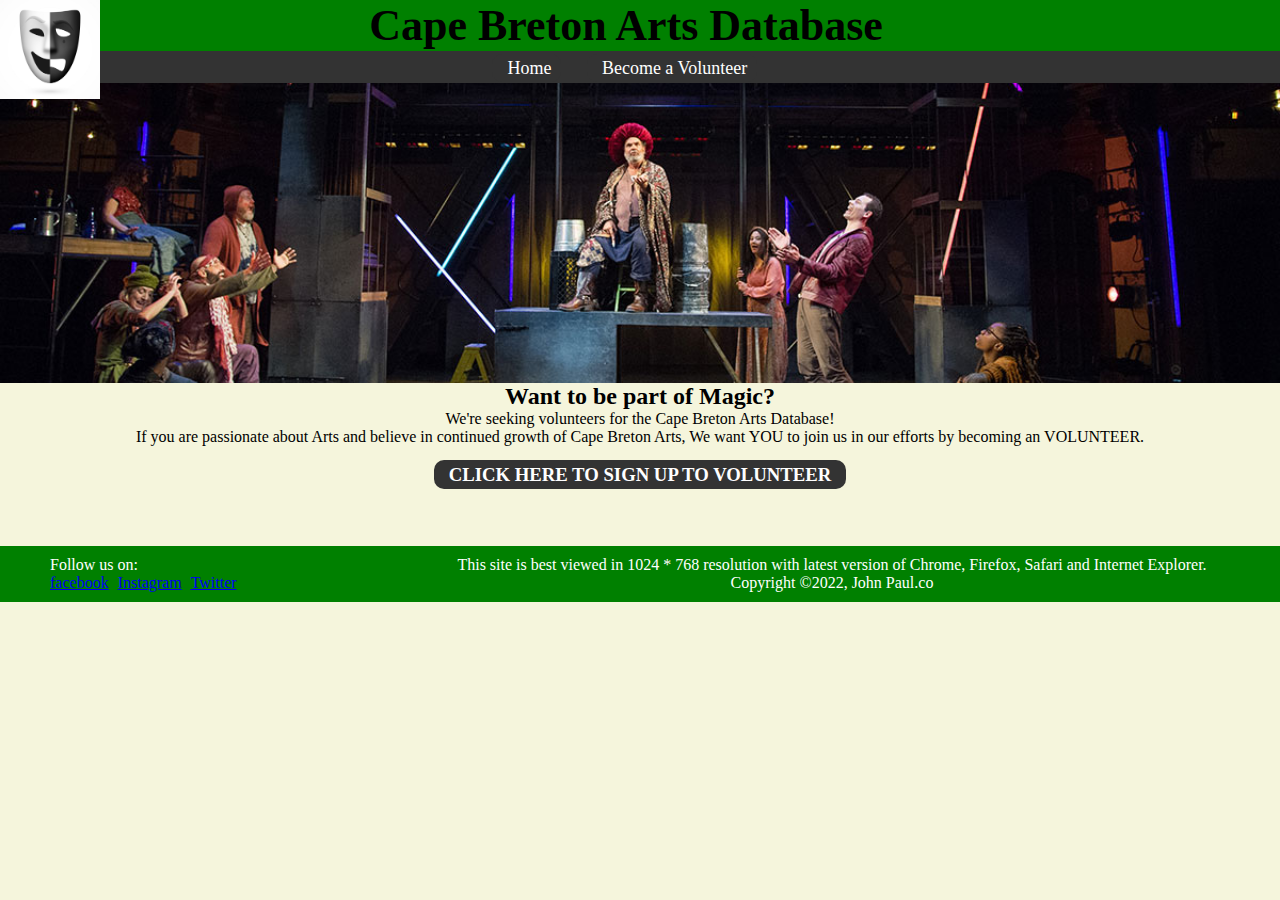
<file: src/main/resources/static/index.html>
<!DOCTYPE html>
<html lang="en">
  <head>
    <meta charset="UTF-8" />
    <meta http-equiv="X-UA-Compatible" content="IE=edge" />
    <meta name="viewport" content="width=device-width, initial-scale=1.0" />
    <title>Cape Breton Arts Database Home</title>
    <link rel="shortcut icon" href="images/favicon.ico" type="image/x-icon" />
    <script src="index.js"></script>
    <link rel="stylesheet" href="index.css" />
  </head>
  <body>
    <header id="main-header">
      <a href="index.html">
        <img
          src="images/comedytragedymasks.jpg"
          alt="Comedy_Tragedy_masks_logo"
        />
      </a>
      <div class="containerh">
        <h1>Cape Breton Arts Database</h1>
      </div>
      <nav id="navbar">
        <div class="containerh">
          <ul>
            <li><a class="button" href="index.html">Home</a></li>
            <li><a class="button" href="user.html">Become a Volunteer</a></li>
            <!-- <li><a class="button" href="adminsheela.html">admin</a></li> -->
          </ul>
        </div>
      </nav>
    </header>
    <main>
      <section id="showcase"></section>
      <div class="container">
        <section>
          <h2>Want to be part of Magic?</h2>
          <p>
            We're seeking volunteers for the Cape Breton Arts
            Database!
          </p>
          <p>
            If you are passionate about Arts and believe in continued growth of
            Cape Breton Arts, We want YOU to join us in our efforts by becoming
            an VOLUNTEER.
          </p>
        </section>
        <br />
        <h3>
          <a class="button" href="/user.html"
            >CLICK HERE TO SIGN UP TO VOLUNTEER</a
          >
        </h3>
      </div>
    </main>
    <div style="margin-top: 60px"></div>
    <footer>
      <div class="footer">
        <span class="fblock1">
          <ul>
            <p>Follow us on:</p>
            <li><a href="http://facebook.com" target="_blank">facebook</a></li>
            <li><a href="http://instagram.com" target="_blank">Instagram</a></li>
            <li><a href="http://twitter.com" target="_blank">Twitter</a></li>
          </ul>
        </span>
    
        <span class="fblock2">
          <p class="copy">This site is best viewed in 1024 * 768 resolution with latest version of Chrome, Firefox, Safari and Internet Explorer.
          </p>
          <p class="copy">Copyright &copy;2022, John Paul.co</p>
        </span>
      </div>
    </footer>
  </body>
</html>
</file>
<file: src/main/resources/static/index.css>
body {
  background-color: beige;
}

img {
  width: 100px;
  float: left;
}
#main-header {
  background-color: green;
  padding: 0px;
  height: auto;
  font-size: 22px;
}
.container {
  text-align: center;
  /* width: 80%; */
}

.containerh {
  text-align: center;
  width: 90%;
}

#navbar {
  background-color: #333;
  padding: 3px;
}

#navbar ul {
  text-align: center;
}
#navbar li {
  padding: 10px;
  display: inline;
}
#navbar a {
  text-decoration: none;
  text-size-adjust: 90%;
  font-size: 18px;
  padding-right: 10px;
}

.footer a:visited {
  color: white;
}
.footer a:hover {
  color: black;
}

* {
  box-sizing: border-box;
  margin: 0px;
}

.filter-section {
  text-align: center;
}

.delete-button {
  background-color: red;
  color: white;
}

table {
  border: 3px solid;
  width: 50%;
  border-collapse: collapse;
}

td,
th {
  border: 1px solid;
  border-collapse: collapse;
}

.clickable {
  cursor: pointer;
}

#selected-roles {
  margin: 5px auto;
}

#selected-roles label {
  margin: auto 5px;
  padding: 2px 2px;
  border: 1px solid;
}

#filter-results {
  margin-left: auto;
  margin-right: auto;
}

footer {
  /* padding-bottom: 20px; */
  background-color: green;
  color: white;
  height: fit-content;
  /* float: left; */
  
  
}


.footer li{
  display: inline;
  padding-right: 5px;
}

.registerbutton {
  padding: 4px;
  background-color: gold;
  border-radius: 10px;
  border: 15px;
  text-decoration: none;
}

.main-filters {
  text-align: center;
}

.copy {
  text-align: center;
 
}

.button {
  background-color: #333;
  color: #fff;
  padding: 4px 15px;
  border-radius: 10px;
  text-decoration: none;
}

.button:hover {
  background-color: gold;
  color: #333;
}

#showcase {
  background-image: url(images/bgimage.jpg);
  background-position: center;
  background-repeat: no-repeat;
  background-size: cover;
  height: 300px;
  width: 100%;
}

.fblock1{
  float: left;
  padding: 10px;
  width: 30%;
  box-sizing: border-box;
  background-color: green; 
}

.fblock2{
  margin: px;
  float: right;
  padding: 10px;
  width: 70%;
  box-sizing: border-box;
  background-color: green; 
}

/* .fblock1{
  width: 30%;
  float:left
}
.fblock2{
  width: 70%;
  float: right;
} */
</file>
